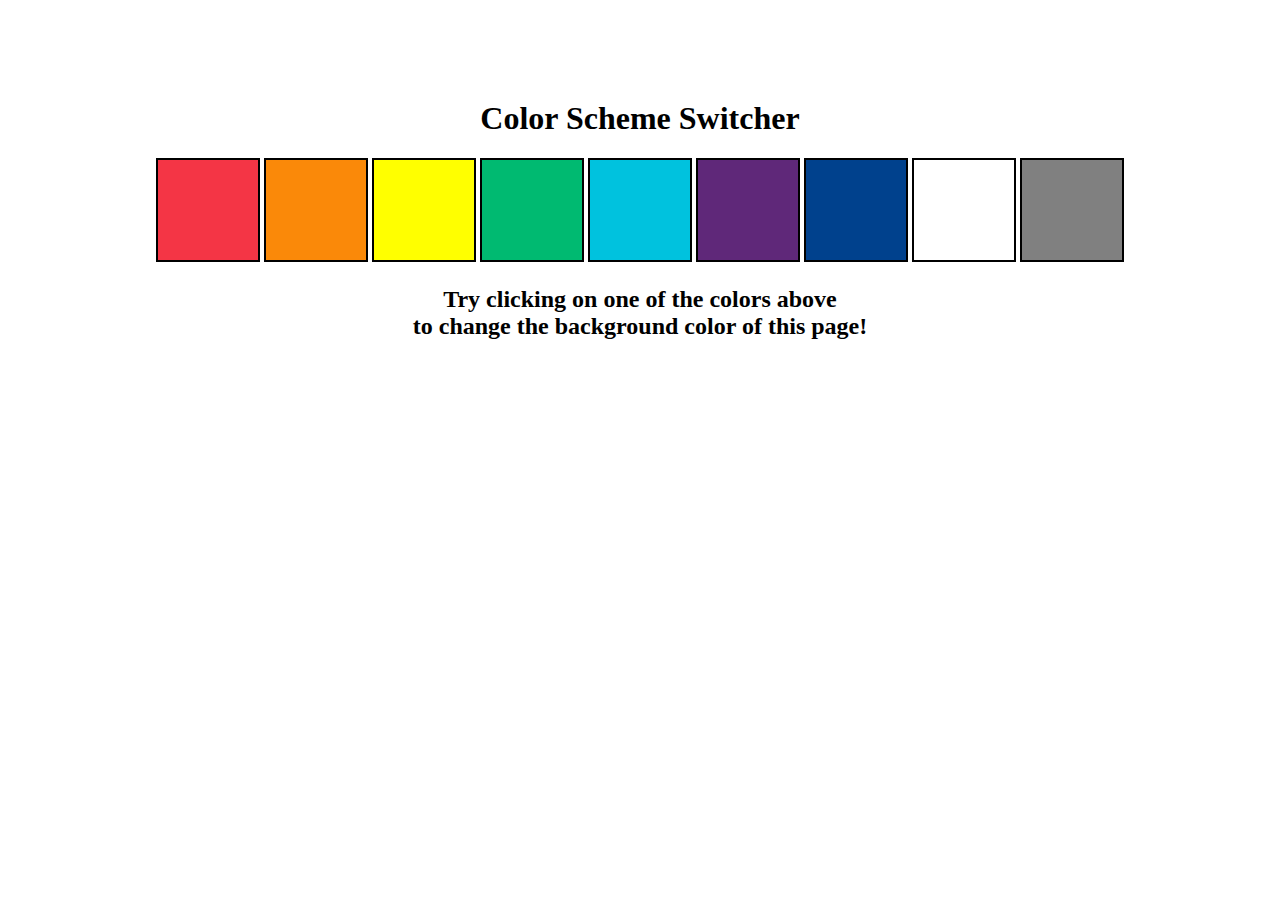
<file: Background_Changer/index.html>
<!DOCTYPE html>
<html lang="en">
  <head>
    <meta charset="UTF-8" />
    <!-- <meta name="viewport" content="width=device-width, initial-scale=1.0" />
    <meta http-equiv="X-UA-Compatible" content="ie=edge" /> -->
    <link rel="stylesheet" href="style.css" />
    <link rel="stylesheet" href="style.css" />
    <title>JavaScript Background Color Switcher</title>
  </head>
  <body>
    
    <div class="canvas">
      <!-- <a
        style="
          background-color: #fff;
          padding: 10px 30px;
          border-radius: 8px;
          color: #212121;
          text-decoration: none;
          border: 2px solid #212121;
        "
        href="../index.html"
        >Back to Home Page</a
      > -->
      <h1>Color Scheme Switcher</h1>
      <span class="button" id="red"></span>
      <span class="button" id="orange"></span>
      <span class="button" id="yellow"></span>
      <span class="button" id="green"></span>
      <span class="button" id="blue"></span>
      <span class="button" id="violet"></span>
      <span class="button" id="indigo"></span>
      <span class="button" id="white"></span>
      <span class="button" id="grey"></span>
      <h2>
        Try clicking on one of the colors above
        <span>to change the background color of this page!</span>
      </h2>
    </div>
    <script src="javaScriptcode.js"></script>
  </body>
</html>
</file>
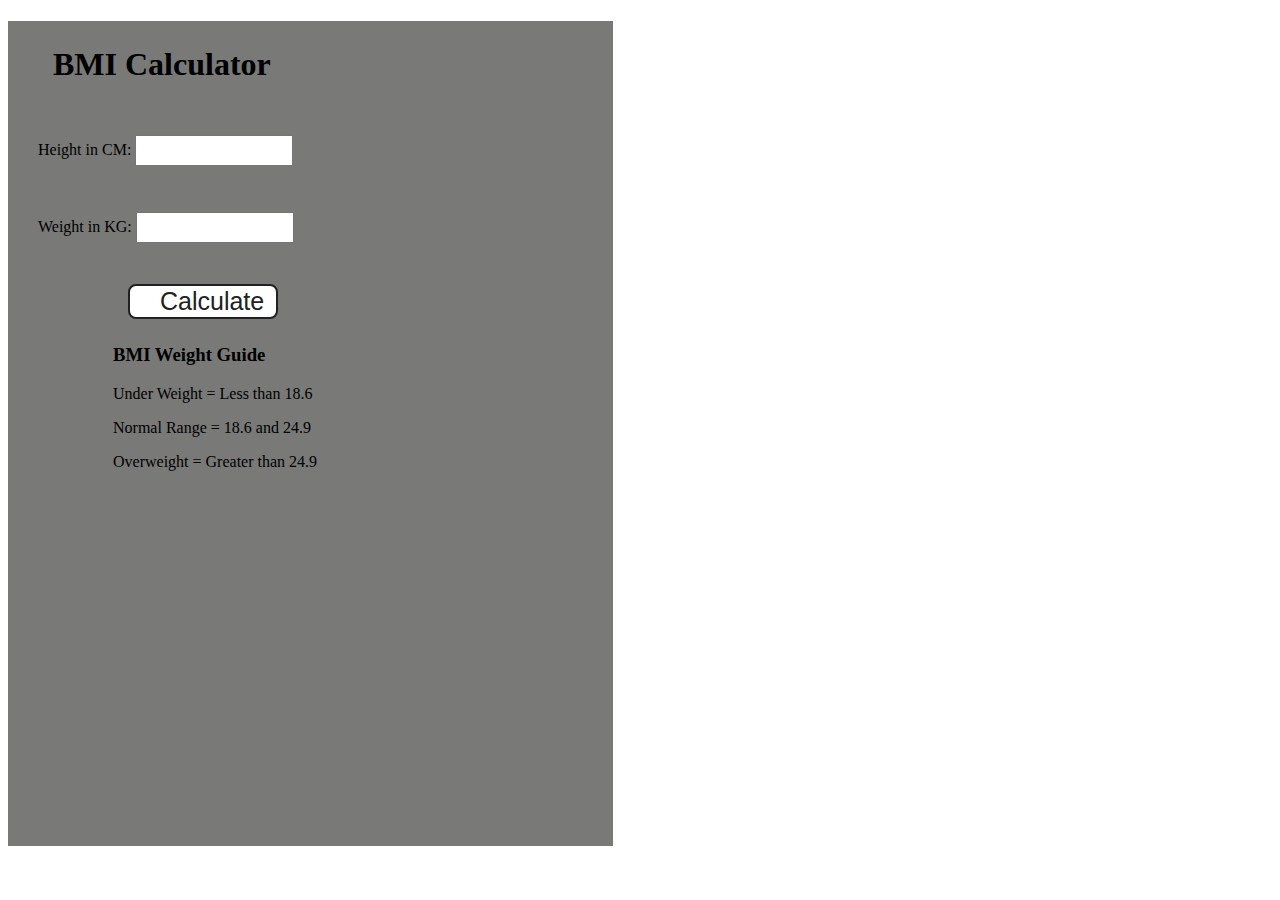
<file: BMI_Calculator/index.html>
<!DOCTYPE html>
<html lang="en">
  <head>
    <meta charset="UTF-8" />
    <meta name="viewport" content="width=device-width, initial-scale=1.0" />
    <meta http-equiv="X-UA-Compatible" content="ie=edge" />
    <link rel="stylesheet" href="style.css" />
    <title>BMI Calculator</title>
  </head>
  <body>
    
    <div class="container">
      <h1>BMI Calculator</h1>
      <form>
        <p><label>Height in CM: </label><input type="text" id="height" /></p>
        <p><label>Weight in KG: </label><input type="text" id="weight" /></p>
        <button>Calculate</button>
        <div id="results"></div>
        <div id="weight-guide">
          <h3>BMI Weight Guide</h3>
          <p>Under Weight = Less than 18.6</p>
          <p>Normal Range = 18.6 and 24.9</p>
          <p>Overweight = Greater than 24.9</p>
        </div>
      </form>
    </div>
  </body>
  <script src="javaScriptcode.js"></script>
</html>
</file>
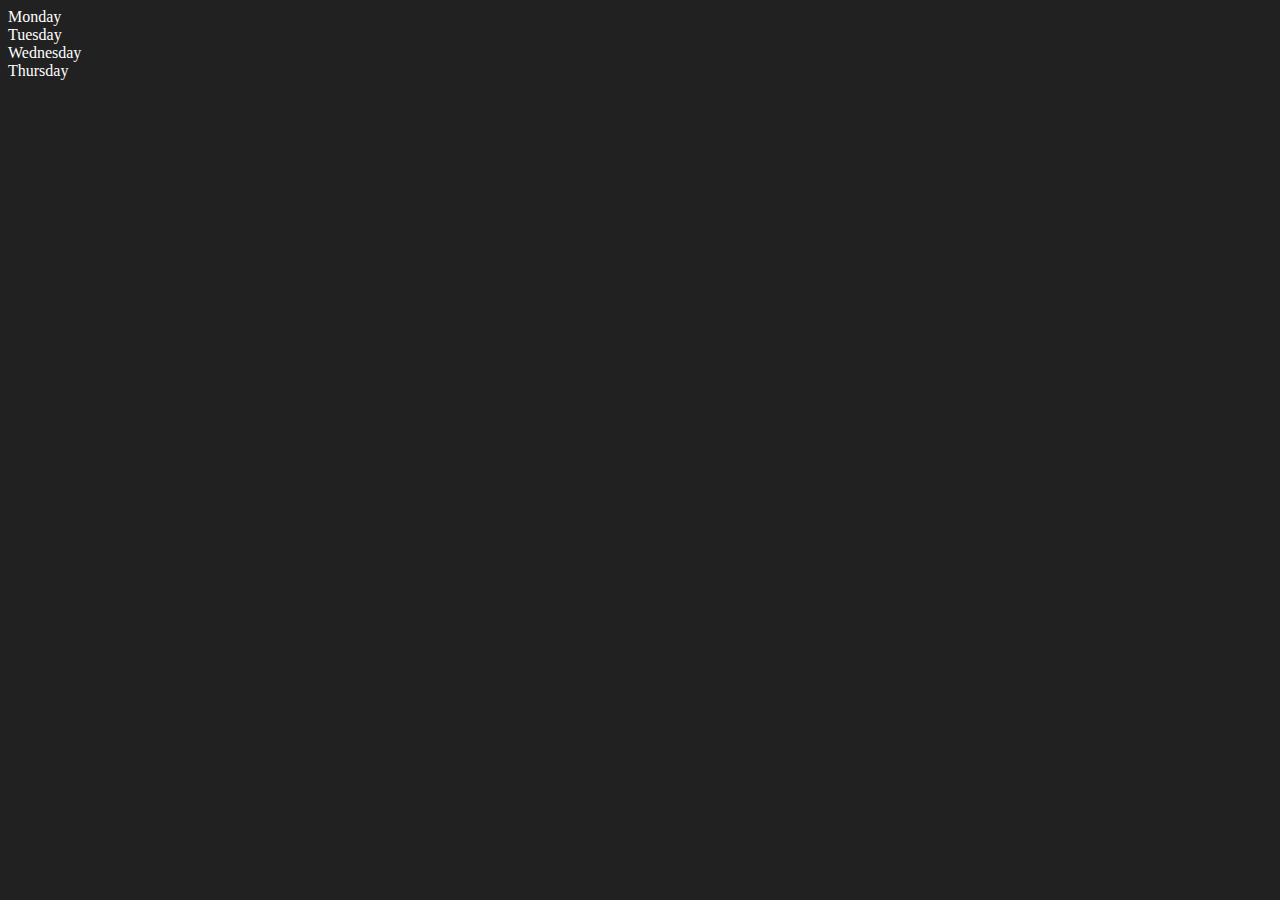
<file: DOM/One.html>
<!DOCTYPE html>
<html lang="en">
  <head>
    <meta charset="UTF-8" />
    <meta name="viewport" content="width=device-width, initial-scale=1.0" />
    <title>DOM Learning</title>
    <style>
      .bg-black {
        background-color: #212121;
        color: #fff;
      }
    </style>
  </head>
  <body class="bg-black">
    <!-- <div>
        <h1 id="title" class="heading">DOM Learning with Hitesh
            <span style="display: none;">test text</span>
        </h1>
        <h2>Lorem ipsum dolor, sit amet consectetur adipisicing modi!</h2>
        <h2>Lorem ipsum dolor, sit amet consectetur adipisicing modi!</h2>
        <h2>Lorem ipsum dolor, sit amet consectetur adipisicing modi!</h2>
        <p>Lorem ipsum dolor sit amet.</p>
        <ul>
            <li class="item-list">One</li>
            <li class="item-list">Two</li>
            <li class="item-list">Three</li>
            <li class="item-list">Four</li>
        </ul>
    </div> -->
    <div class="parent">
      <div class="day">Monday</div>
      <div class="day">Tuesday</div>
      <div class="day">Wednesday</div>
      <div class="day">Thursday</div>
    </div>
  </body>
  <script>
    const parent = document.querySelector(".parent");
    // console.log(parent)
    // console.log(parent.children[1])

    // for (let i = 0; i < parent.children.length; i++) {
    //     console.log(parent.children[i])
    // }
    //    console.log(parent.firstElementChild)
    //    console.log(parent.lastElementChild)
    const dayOne = document.querySelector(".day");
    console.log(dayOne);
    console.log(dayOne.parentElement);
    console.log(dayOne.nextElementSibling);

    //complex structure ad childNotes
    console.log("NODES: ", parent.childNodes)

  </script>
</html>

<!-- in innerText  it gives the basic text from the site that are visiable
in textContent it gives all the text of the site means iff we hide by using Html properties then 
 styling is not applicable on the textContent -->

<!-- for select the id use #   example = document.querySelector('#heading')
 for class select use the . symbol = document.querySelector('.heading') -->
</file>
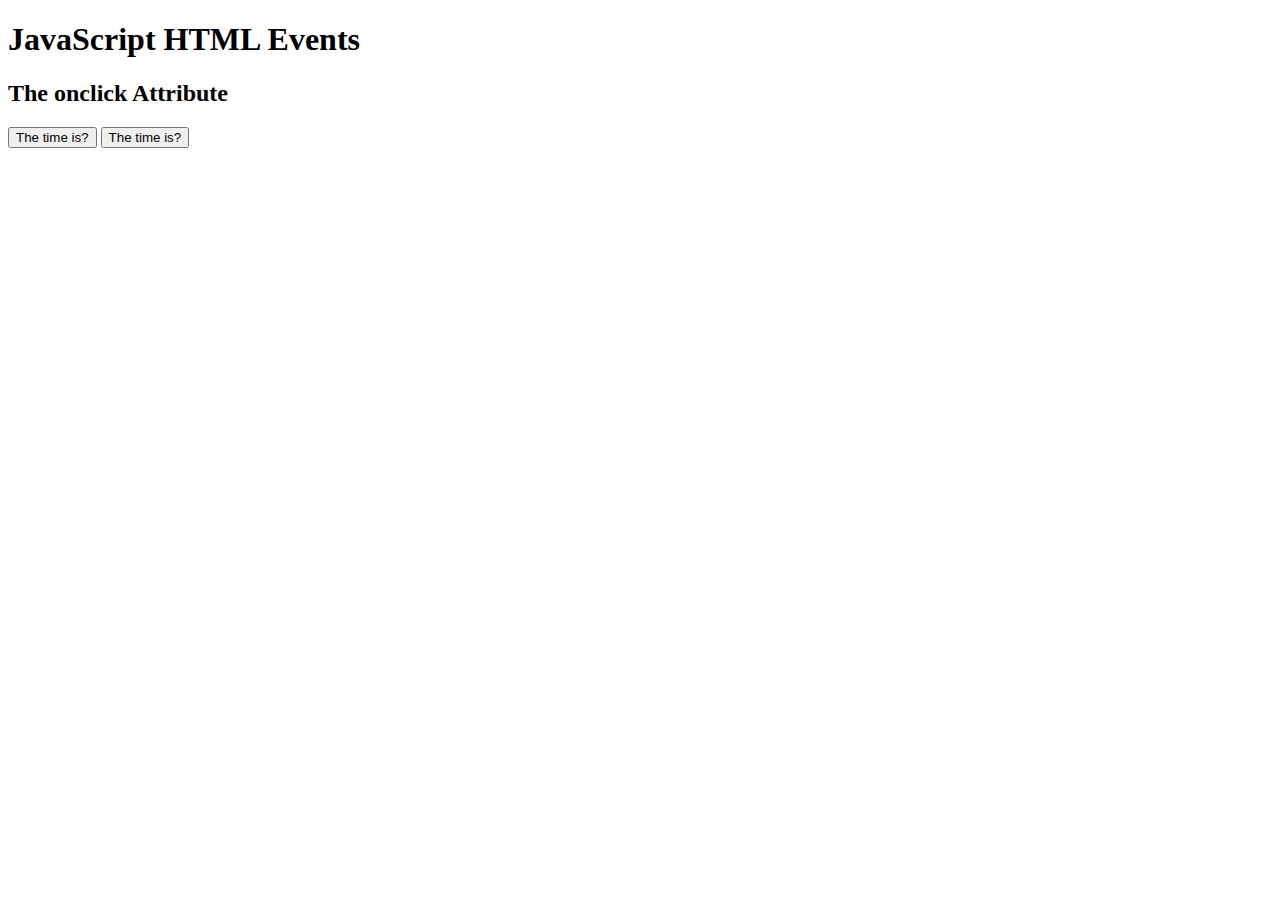
<file: ES6/One.html>
<!DOCTYPE html>
<html>
<body>
<h1>JavaScript HTML Events</h1>
<h2>The onclick Attribute</h2>

<!-- <button onclick="document.getElementById('demo').innerHTML=Date()">The time is?</button> -->
<button onclick="this.innerHTML = Date()">The time is?</button>
<button onclick="displayDate()">The time is?</button>

<p id="demo"></p>

</body>
</html>
</file>
<file: Background_Changer/style.css>
html {
    margin: 0;
  }
  
  span {
    display: block;
  }
  .canvas {
    margin: 100px auto 100px;
    width: 80%;
    text-align: center;
  }
  
  .button {
    width: 100px;
    height: 100px;
    border: solid black 2px;
    display: inline-block;
  }

  #red {
    background: #f43545;
  }
  #orange {
    background: #fa8909;
  }

  #yellow {
    background: yellow;
  }
  
  
  #green {
    background: #00ba71;
  }

  
  #blue {
    background: #00c2de;
  }
 
  
  #indigo {
    background: #00418d;
  }
 
  
  #violet {
    background: #5f2879;
  }
 

  #grey {
    background: grey;
  }
  
  #white {
    background: white;
  }
</file>
<file: BMI_Calculator/style.css>
.container {
  width: 575px;
  height: 825px;

  background-color: #797978;
  padding-left: 30px;
}
#height,
#weight {
  width: 150px;
  height: 25px;
  margin-top: 30px;
}

#weight-guide {
  margin-left: 75px;
  margin-top: 25px;
}

#results {
  font-size: 35px;
  margin-left: 90px;
  margin-top: 20px;
  color: rgb(241, 241, 241);
}

button {
  width: 150px;
  height: 35px;
  margin-left: 90px;
  margin-top: 25px;
  background-color: #fff;
  padding: 1px 30px;
  border-radius: 8px;
  color: #212121;
  text-decoration: none;
  border: 2px solid #212121;

  font-size: 25px;
}

h1 {
  padding-left: 15px;
  padding-top: 25px;
  
}
</file>
